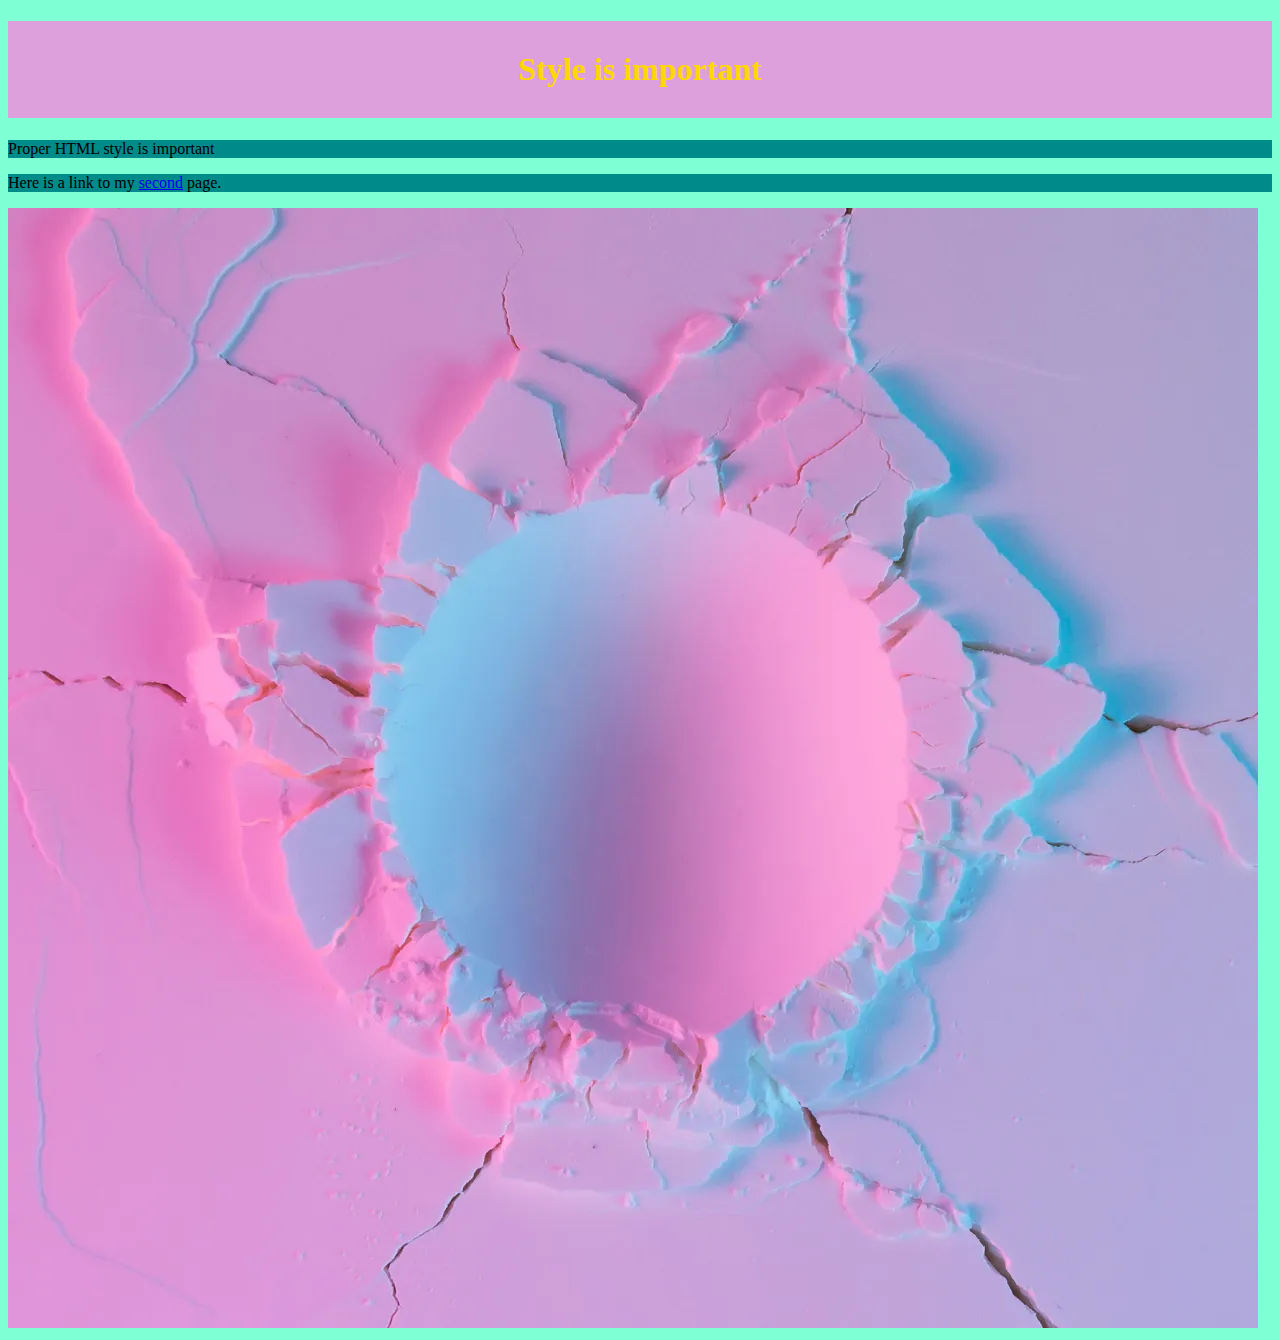
<file: index.html>
<!DOCTYPE html>
<!-- ICS2O-Unit1-04-HTML-CSS -->
<html lang="en-ca">
  <head>
    <meta charset="utf-8">
    <meta name="description" content="My first web page, with CSS">
    <meta name="keyword" content="mths, ics2o">
    <meta name="author" content="Kukwac">
    <meta name="viewport" content="width=device-width, initial-scale=1.0">
    <link rel="stylesheet" href="./css/style.css">
    <title>My first Web page with CSS</title>
  </head>
  <body>
    <h1>Style is important</h1>
    <p>Proper HTML style is important</p>
    <p>
      Here is a link to my
      <a href="./more_style .html">second</a>
      page.
    </p>
    <img src="./images/Pink_snow.webp" alt="Snow">
  </body>
</html>
</file>
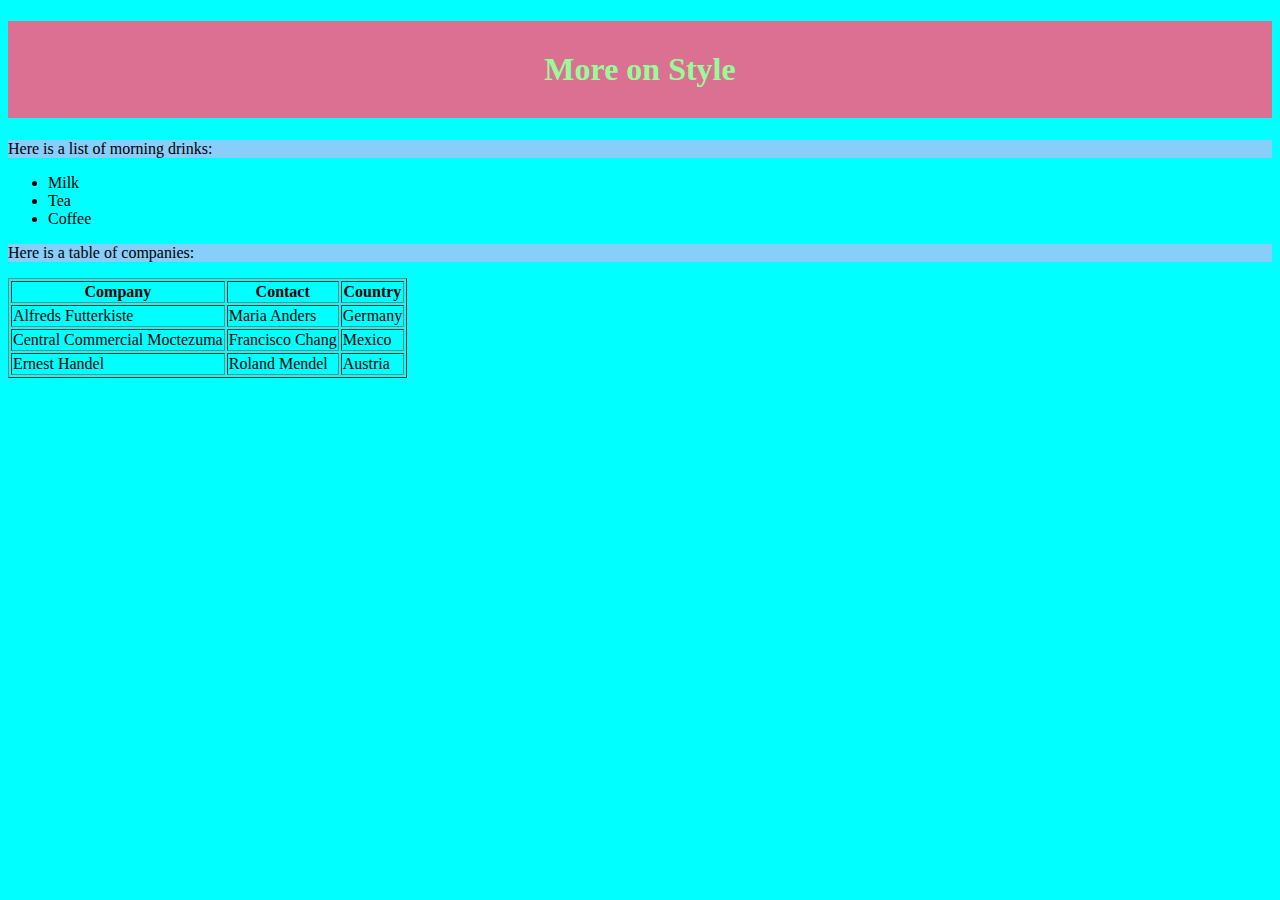
<file: more_style .html>
<!DOCTYPE html>
<!-- ICS2O-Unit1-04-HTML-CSS -->
<html lang="en-ca">
    <head>
        <meta charset="utf-8">
        <meta name="description" content="My second web page, with CSS">
        <meta name="keyword" content="immaculata, ics2o">
        <meta name="author" content="Kukwac">
        <meta name="viewport" content="width=device-width, initial-scale=1.0">
        <link rel="stylesheet" href="./css/style2.css">
        <title>My second web page, with CSS</title>
    </head>

    <body>
        <h1>More on Style </h1>
        <p>Here is a list of morning drinks:</p>
        <ul>
            <li>Milk</li>
            <li>Tea</li>
            <li>Coffee</li>
        </ul>
        
        <p>Here is a table of companies:</p>
        <table border="1">
            <tr>
                <th>Company</th>
                <th>Contact</th>
                <th>Country</th>
            </tr>
            <tr>
                <td>Alfreds Futterkiste</td>
                <td>Maria Anders</td>
                <td>Germany</td>
            </tr>
            <tr>
                <td>Central Commercial Moctezuma</td>
                <td>Francisco Chang </td>
                <td>Mexico</td>
            </tr>
            <tr>
                <td>Ernest Handel</td>
                <td>Roland Mendel</td>
                <td>Austria</td>
            </tr>
        </table>
    </body>
</html>
</file>
<file: css/style.css>
/* Created by: Kukwac
* Created on: Feb 2025
* This CSS file defines the style for index.html
* ICS2O-Unit1-04-HTML-CSS
*/

body {
    background-color: aquamarine;
}

h1 {
    background-color: plum;
    color : gold;
    padding: 30px;
    text-align: center;
}

p {
    background-color: darkcyan;
}
</file>
<file: css/style2.css>
/* Created by: Mr. Kukwac
* Created on: Feb 2025
* This CSS file defines the style for more style.html
* ICS2O-Unit1-04-HTML-CSS
*/
body {
    background-color: cyan;
}

h1 {
    background-color: palevioletred;
    color: palegreen;
    padding: 30px;
    text-align: center;
}

p {
    background-color: lightskyblue;
}
</file>
